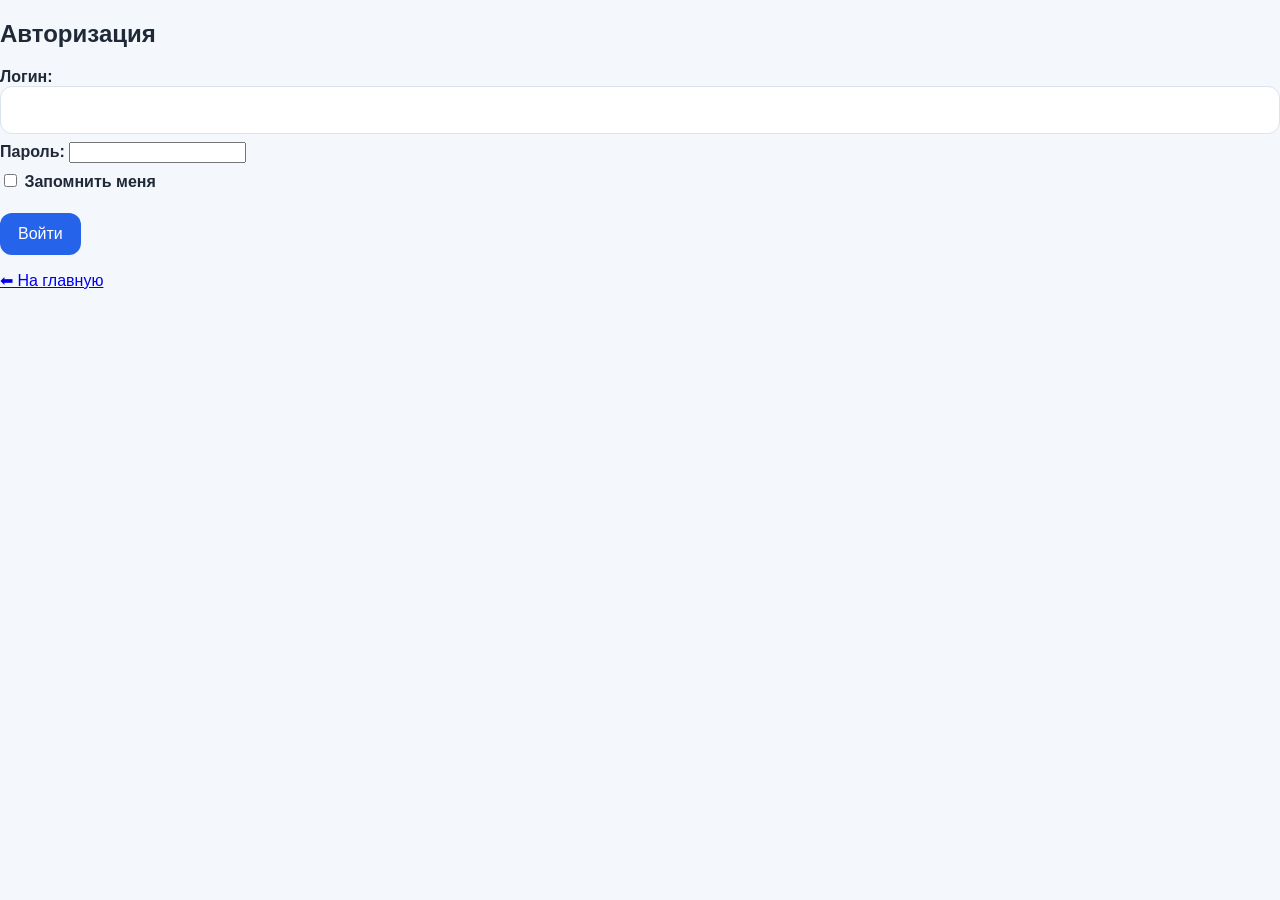
<file: auth.html>
<!DOCTYPE html>
<html lang="ru">
<head>
  <meta charset="UTF-8">
  <meta name="viewport" content="width=device-width, initial-scale=1.0">
  <title>Вход | Food:Fast&Hot</title>
  <link href="https://fonts.googleapis.com/css2?family=Chiron+GoRound+TC:wght@200..900&display=swap" rel="stylesheet">
  <link rel="stylesheet" href="style.css">
</head>
<body class="auth-page">
  <div class="auth-wrapper">
    <div class="auth-image"></div>
    <div class="auth-form-side">
      <div class="auth-container">
        <h2>Авторизация</h2>
        <form action="https://httpbin.org/post" method="POST" class="auth-form">
          <label>Логин:
            <input type="text" name="login" required>
          </label>
          
          <label>Пароль:
            <input type="password" name="password" required>
          </label>

          <label>
            <input type="checkbox" name="remember"> Запомнить меня
          </label>

          <button type="submit">Войти</button>
        </form>
        <p><a href="index.html">⬅ На главную</a></p>
      </div>
    </div>
  </div>
</body>
</html>
</file>
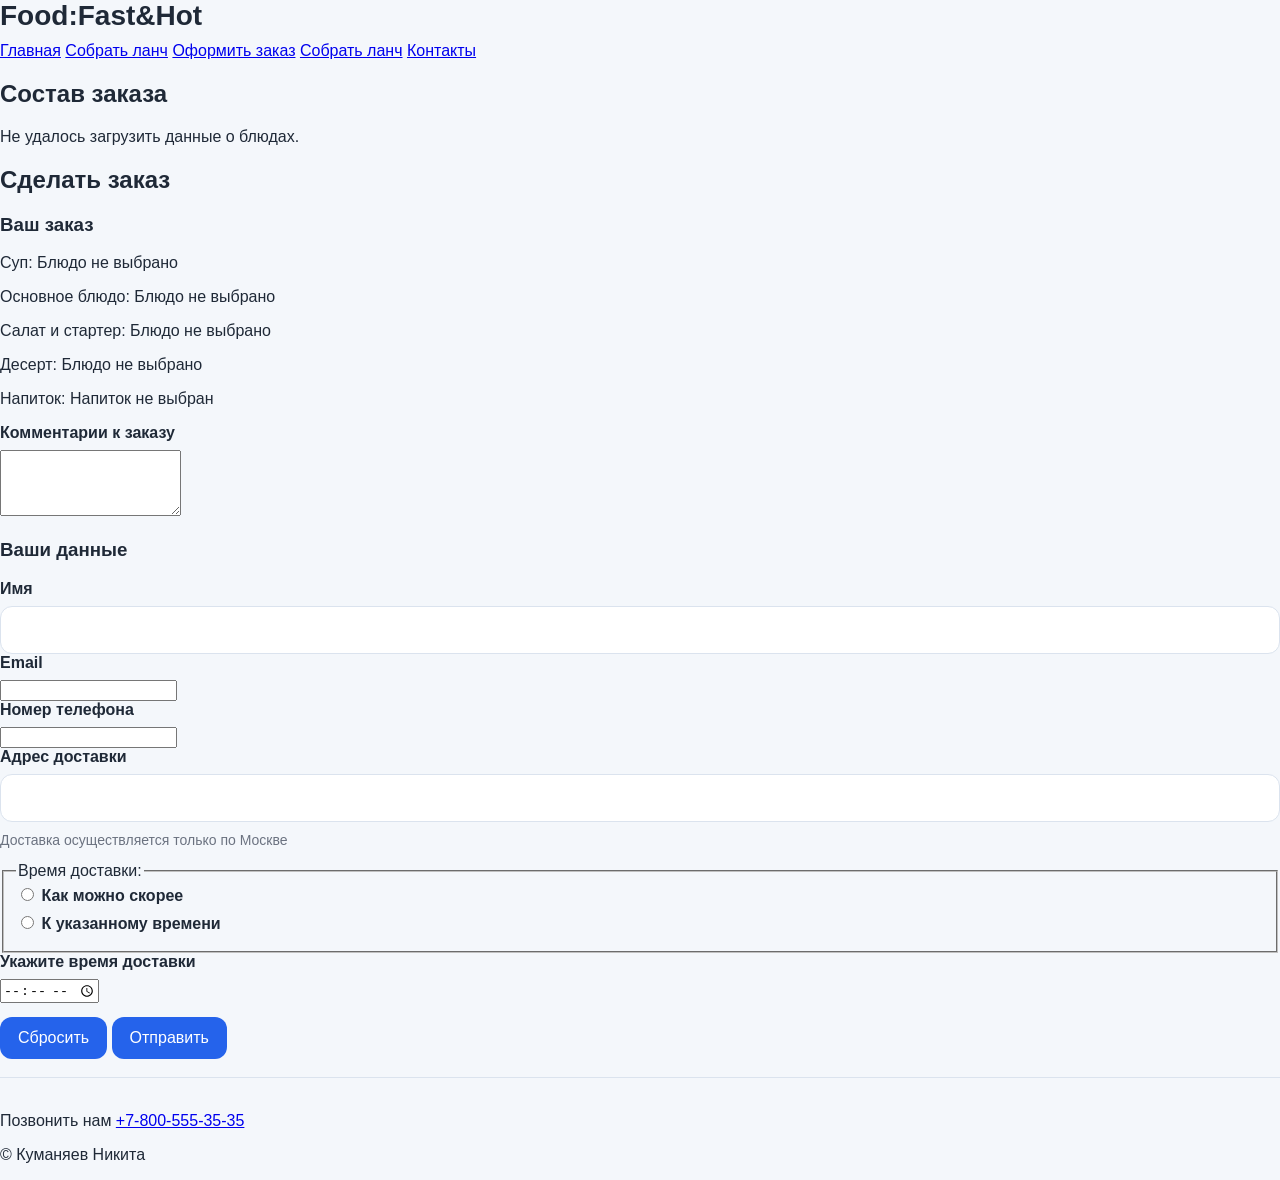
<file: makeorder.html>
<!DOCTYPE html>
<html lang="ru">
<head>
  <meta charset="UTF-8" />
  <meta name="viewport" content="width=device-width, initial-scale=1.0"/>
  <title>Оформить заказ</title>
  <link href="https://fonts.googleapis.com/css2?family=Chiron+GoRound+TC:wght@200..900&display=swap" rel="stylesheet">
  <link rel="stylesheet" href="style.css">
</head>
<body>
  <header>
    <h1>Food:Fast&Hot</h1>
    <nav>
      <a href="index.html">Главная</a>
      <a href="order.html">Собрать ланч</a>
      <a href="makeorder.html?checkout" class="active" >Оформить заказ</a>
	  <a href="orderlist.html">Собрать ланч</a>
      <a href="#contacts">Контакты</a>
    </nav>
  </header>

  <main class="order-page">
    
  
    <h2>Состав заказа</h2>

    <section class="order-items-section">
      <div id="order-items" class="dish"> </div>
    </section>

  <section class="order-section">
    <h2>Сделать заказ</h2>

    <form id="order-form" class="order-form">

      <div class="form-block">
        <h3>Ваш заказ</h3>

        <p>Суп: <span id="order-soup">Блюдо не выбрано</span></p>
        <p>Основное блюдо: <span id="order-main">Блюдо не выбрано</span></p>
        <p>Салат и стартер: <span id="order-salad">Блюдо не выбрано</span></p>
        <p>Десерт: <span id="order-dessert">Блюдо не выбрано</span></p>
        <p>Напиток: <span id="order-drink">Напиток не выбран</span></p>

        <p id="order-total" style="font-weight:bold; margin-top:10px; display:none;"></p>


        <input type="hidden" name="soup" id="input-soup">
        <input type="hidden" name="main" id="input-main">
        <input type="hidden" name="drink" id="input-drink">

        <label for="comment">Комментарии к заказу</label>
        <textarea id="comment" name="comment" rows="4"></textarea>
      </div>

      <div class="form-block">
        <h3>Ваши данные</h3>

        <label for="name">Имя</label>
        <input type="text" id="name" name="name" required>

        <label for="email">Email</label>
        <input type="email" id="email" name="email" required>

        <label for="phone">Номер телефона</label>
        <input type="tel" id="phone" name="phone" required>

        <label for="address">Адрес доставки</label>
        <input type="text" id="address" name="address" required>
        <p class="hint">Доставка осуществляется только по Москве</p>

        <fieldset>
          <legend>Время доставки:</legend>
          <label><input type="radio" name="delivery" value="asap" required> Как можно скорее</label>
          <label><input type="radio" name="delivery" value="time"> К указанному времени</label>
        </fieldset>

        <label for="time">Укажите время доставки</label>
        <input type="time" id="time" name="time" min="07:00" max="23:00" step="300">

        <div class="form-buttons">
          <button type="reset">Сбросить</button>
          <button type="submit">Отправить</button>
        </div>

      </div>
    </form>
  </section>
  </main>

  <footer id="contacts">
    <p>Позвонить нам <a href="tel:+78005553535">+7-800-555-35-35</a></p>
    <p>© Куманяев Никита</p>
  </footer>

  <script src="order.js"></script>
</body>
</html>
</file>
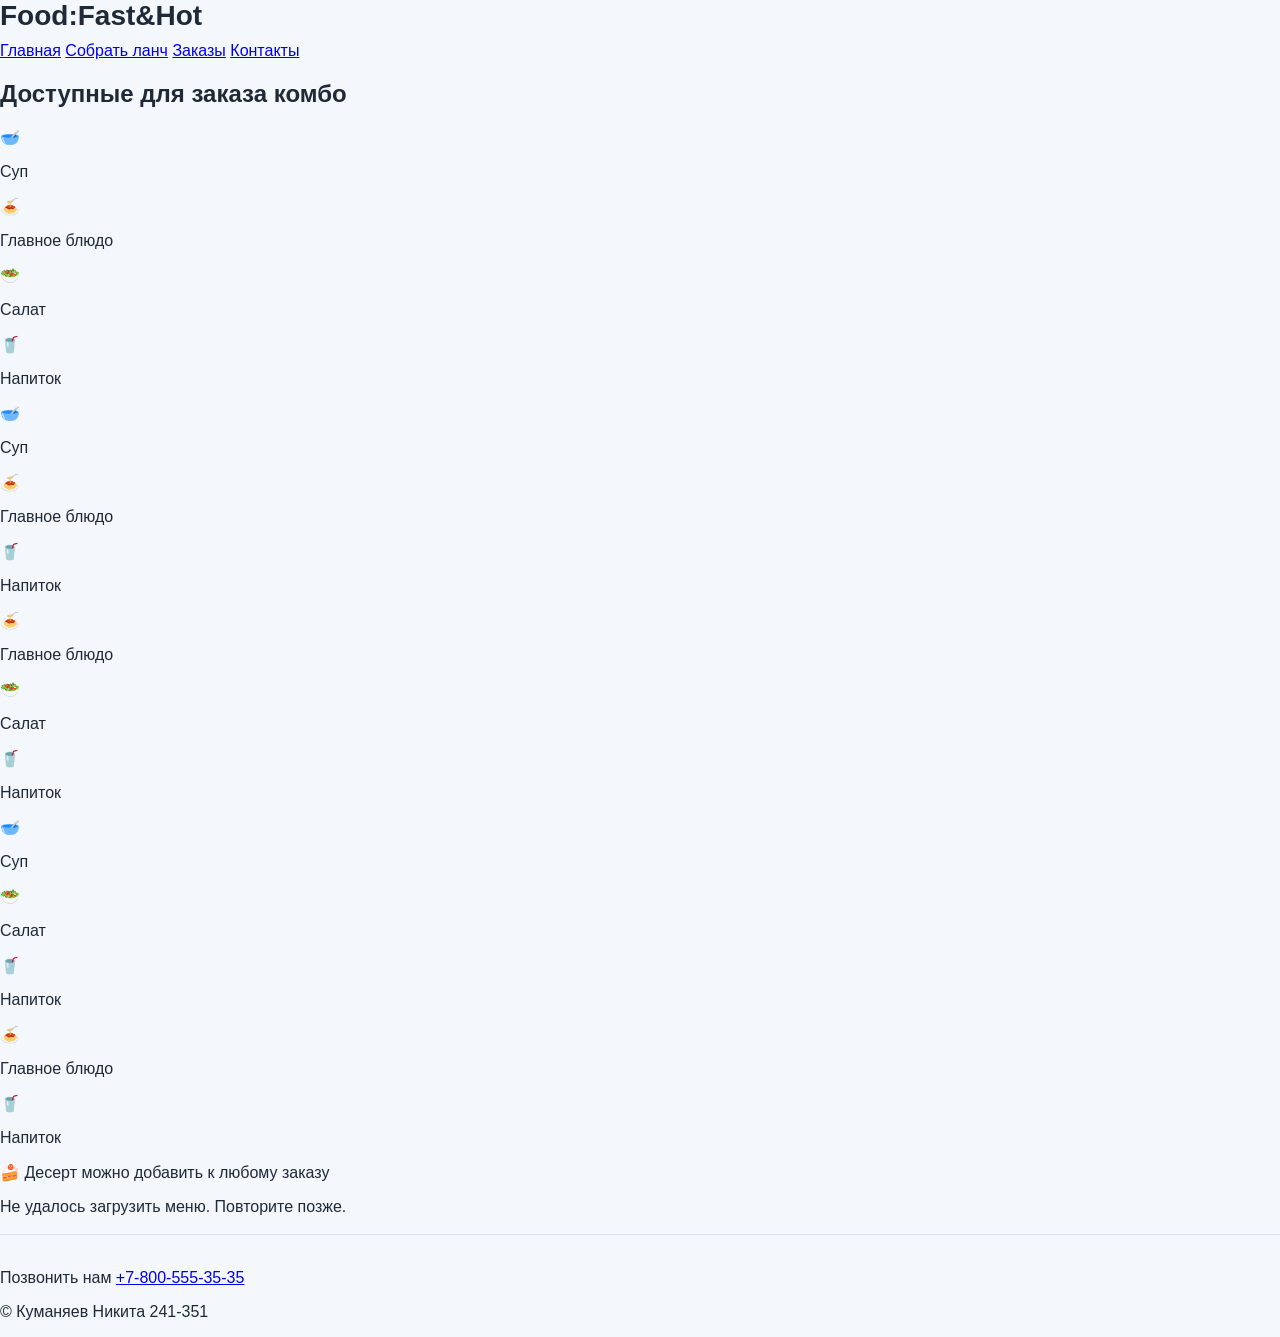
<file: order.html>
<!DOCTYPE html>
<html lang="ru">
<head>
  <meta charset="UTF-8">
  <meta name="viewport" content="width=device-width, initial-scale=1.0">
  <title>Собрать ланч</title>

  <link href="https://fonts.googleapis.com/css2?family=Chiron+GoRound+TC:wght@200..900&display=swap" rel="stylesheet">
  <link rel="stylesheet" href="style.css">
</head>
<body>

  <header>
    <h1>Food:Fast&Hot</h1>
    <nav>
      <a href="index.html">Главная</a>
      <a href="order.html" class="active">Собрать ланч</a>
      <a href="orderlist.html">Заказы</a>
      <a href="#contacts">Контакты</a>
    </nav>
  </header>

  <main>
    

   <section class="combo-section">

  <h2>Доступные для заказа комбо</h2>

  <div class="combo-grid">
    <div class="combo">
      <div class="combo-item"><span class="emoji">🥣</span><p>Суп</p></div>
      <div class="combo-item"><span class="emoji">🍝</span><p>Главное блюдо</p></div>
      <div class="combo-item"><span class="emoji">🥗</span><p>Салат</p></div>
      <div class="combo-item"><span class="emoji">🥤</span><p>Напиток</p></div>
    </div>

    <div class="combo">
      <div class="combo-item"><span class="emoji">🥣</span><p>Суп</p></div>
      <div class="combo-item"><span class="emoji">🍝</span><p>Главное блюдо</p></div>
      <div class="combo-item"><span class="emoji">🥤</span><p>Напиток</p></div>
    </div>

    <div class="combo">
      <div class="combo-item"><span class="emoji">🍝</span><p>Главное блюдо</p></div>
      <div class="combo-item"><span class="emoji">🥗</span><p>Салат</p></div>
      <div class="combo-item"><span class="emoji">🥤</span><p>Напиток</p></div>
    </div>
  

  
    <div class="combo">
      <div class="combo-item"><span class="emoji">🥣</span><p>Суп</p></div>
      <div class="combo-item"><span class="emoji">🥗</span><p>Салат</p></div>
      <div class="combo-item"><span class="emoji">🥤</span><p>Напиток</p></div>
    </div>

    <div class="combo">
      <div class="combo-item"><span class="emoji">🍝</span><p>Главное блюдо</p></div>
      <div class="combo-item"><span class="emoji">🥤</span><p>Напиток</p></div>
    </div>
  </div>

  <p class="combo-note">🍰 Десерт можно добавить к любому заказу</p>
</section>


    <section class="menu-preview" id="menu-section">
      <h2>Супы</h2>
      <div class="dish" id="soups"></div>

      <h2>Основные блюда</h2>
      <div class="dish" id="mains"></div>

      <h2>Салаты и стартеры</h2>
      <div class="dish" id="salads"></div>

      <h2>Десерты</h2>
      <div class="dish" id="desserts"></div>

      <h2>Напитки</h2>
      <div class="dish" id="drinks"></div>
    </section>

    <!-- 
    <section class="order-section">
      <h2>Сделать заказ</h2>
      <form action="https://httpbin.org/post" method="POST" class="order-form">

        <div class="form-block">
          <h3>Ваш заказ</h3>
          <p>Суп: <span id="order-soup">Блюдо не выбрано</span></p>
          <p>Основное блюдо: <span id="order-main">Блюдо не выбрано</span></p>
          <p>Салат и стартер: <span id="order-salad">Блюдо не выбрано</span></p>
          <p>Десерт: <span id="order-dessert">Блюдо не выбрано</span></p>
          <p>Напиток: <span id="order-drink">Напиток не выбран</span></p>
          <p id="order-total" style="display:none; font-weight:bold; margin-top:10px;"></p>

          
          <input type="hidden" name="soup" id="input-soup">
          <input type="hidden" name="main" id="input-main">
          <input type="hidden" name="drink" id="input-drink">

          <label for="comment">Комментарии к заказу</label>
          <textarea id="comment" name="comment" rows="4"></textarea>
        </div>

        <div class="form-block">
          <h3>Ваши данные</h3>

          <label for="name">Имя</label>
          <input type="text" id="name" name="name" required>

          <label for="email">Email</label>
          <input type="email" id="email" name="email" required>

          <label for="phone">Номер телефона</label>
          <input type="tel" id="phone" name="phone" required>

          <label for="address">Адрес доставки</label>
          <input type="text" id="address" name="address" required>
          <p class="hint">Доставка осуществляется только по Москве</p>

          <fieldset>
            <legend>Время доставки:</legend>
            <label><input type="radio" name="delivery" value="asap" required> Как можно скорее</label>
            <label><input type="radio" name="delivery" value="time"> К указанному времени</label>
          </fieldset>

          <label for="time">Укажите время доставки</label>
          <input type="time" id="time" name="time" min="07:00" max="23:00" step="300">

          <div class="form-buttons">
            <button type="reset">Сбросить</button>
            <button type="submit">Отправить</button>
          </div>
        </div>
      </form>
    </section> -->
  </main>

  <footer id="contacts">
    <p>Позвонить нам <a href="tel:+78005553535">+7-800-555-35-35</a></p>
    <p>© Куманяев Никита 241-351</p>
  </footer>

  
  <script src="menu.js"></script>
</body>
</html>
</file>
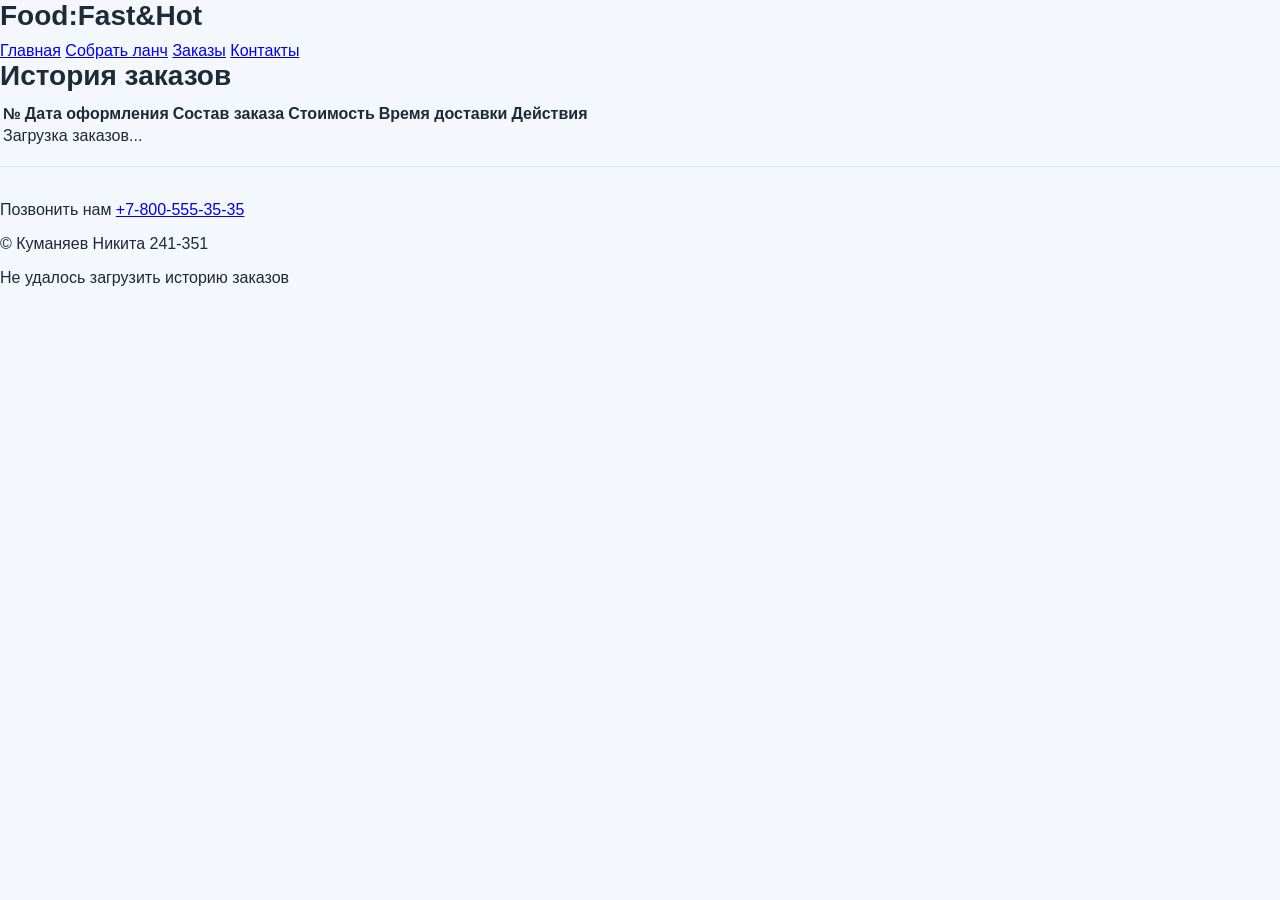
<file: orderlist.html>
<!DOCTYPE html>
<html lang="ru">
<head>
  <meta charset="UTF-8">
  <meta name="viewport" content="width=device-width, initial-scale=1.0">
  <title>История заказов</title>
  <link href="https://fonts.googleapis.com/css2?family=Chiron+GoRound+TC:wght@200..900&display=swap" rel="stylesheet">
  <link rel="stylesheet" href="style.css">
  <link rel="stylesheet" href="https://cdn.jsdelivr.net/npm/bootstrap-icons@1.10.0/font/bootstrap-icons.css">
</head>
<body>

<header>
    <h1>Food:Fast&Hot</h1>
  <nav>
    <a href="index.html">Главная</a>
    <a href="order.html">Собрать ланч</a>
    <a href="orders.html" class="active">Заказы</a>
    <a href="#contacts">Контакты</a>
  </nav>
</header>

<main class="container">
        <h1>История заказов</h1>
        <div class="orders-table-container">
            <table class="orders-table">
                <thead>
                    <tr>
                        <th>№</th>
                        <th>Дата оформления</th>
                        <th>Состав заказа</th>
                        <th>Стоимость</th>
                        <th>Время доставки</th>
                        <th>Действия</th>
                    </tr>
                </thead>
                <tbody id="orderlist-container">
                    <tr>
                        <td colspan="6" class="loading">Загрузка заказов...</td>
                    </tr>
                </tbody>
            </table>
        </div>
        
        <div id="no-orderlist" class="no-orderlist" style="display: none;">
            <p>У вас пока нет оформленных заказов.</p>
            <a href="index.html" class="btn-primary">Собрать ланч</a>
        </div>
    </main>

    <div id="details-modal" class="modal" style="display: none;">
        <div class="modal-content">
            <span class="close">&times;</span>
            <h2>Просмотр заказа</h2>
            <div class="modal-body">
                <div class="order-info-section">
                    <h3>Дата оформления</h3>
                    <p id="detail-order-date" class="order-date-big">23.11.2024 20:01</p>
                    
                    <div class="info-grid">
                        <div class="info-item">
                            <span class="info-label">Доставка</span>
                            <span id="detail-delivery-type" class="info-value"></span>
                        </div>
                        <div class="info-item">
                            <span class="info-label">Имя получателя</span>
                            <span id="detail-full-name" class="info-value"></span>
                        </div>
                        <div class="info-item">
                            <span class="info-label">Адрес доставки</span>
                            <span id="detail-address" class="info-value"></span>
                        </div>
                        <div class="info-item">
                            <span class="info-label">Время доставки</span>
                            <span id="detail-delivery-time" class="info-value"></span>
                        </div>
                        <div class="info-item">
                            <span class="info-label">Телефон</span>
                            <span id="detail-phone" class="info-value"></span>
                        </div>
                        <div class="info-item">
                            <span class="info-label">Email</span>
                            <span id="detail-email" class="info-value"></span>
                        </div>
                    </div>
                    
                    <h3>Комментарий</h3>
                    <p id="detail-comment" class="comment">Пожалуйста, от поста охраны.</p>
                </div>
                
                <div class="order-dishes-section">
                    <h3>Состав заказа</h3>
                    <ul id="detail-dishes-list" class="dishes-list">
                    </ul>
                </div>
                
                <div class="order-total-section">
                    <h3>Стоимость: <span id="detail-total-price">0</span> ₽</h3>
                </div>
            </div>
            <div class="modal-footer">
                <button class="btn-primary close-modal">Ок</button>
            </div>
        </div>
    </div>

    <div id="edit-modal" class="modal" style="display: none;">
        <div class="modal-content">
            <span class="close">&times;</span>
            <h2>Редактирование заказа</h2>
            <div class="modal-body">
                <div class="order-info-section">
                    <h3>Дата оформления</h3>
                    <p id="edit-order-date" class="order-date-big"></p>
                    
                    <form id="edit-form">
                        <input type="hidden" id="edit-order-id">
                        
                        <div class="info-grid">
                            <div class="info-item">
                                <span class="info-label">Доставка</span>
                                <span class="info-value">
                                    <select id="edit-delivery-type" class="form-control">
                                        <option value="now">Как можно скорее</option>
                                        <option value="by_time">Ко времени</option>
                                    </select>
                                </span>
                            </div>
                            <div class="info-item">
                                <span class="info-label">Имя получателя</span>
                                <span class="info-value">
                                    <input type="text" id="edit-full-name" class="form-control" required>
                                </span>
                            </div>
                            <div class="info-item">
                                <span class="info-label">Адрес доставки</span>
                                <span class="info-value">
                                    <input type="text" id="edit-address" class="form-control" required>
                                </span>
                            </div>
                            <div class="info-item">
                                <span class="info-label">Тип доставки</span>
                                <span class="info-value">
                                    <select id="edit-delivery-type-select" class="form-control">
                                        <option value="now">Как можно скорее</option>
                                        <option value="by_time">Ко времени</option>
                                    </select>
                                </span>
                            </div>
                            <div class="info-item" id="edit-time-group" style="display: none;">
                                <span class="info-label">Время доставки</span>
                                <span class="info-value">
                                    <input type="time" id="edit-delivery-time" class="form-control" min="07:00" max="23:00" step="300">
                                </span>
                            </div>
                            <div class="info-item">
                                <span class="info-label">Телефон</span>
                                <span class="info-value">
                                    <input type="tel" id="edit-phone" class="form-control" required>
                                </span>
                            </div>
                            <div class="info-item">
                                <span class="info-label">Email</span>
                                <span class="info-value">
                                    <input type="email" id="edit-email" class="form-control" required>
                                </span>
                            </div>
                        </div>
                        
                        <h3>Комментарий</h3>
                        <textarea id="edit-comment" class="form-control comment-textarea" rows="3"></textarea>
                        
                        <div class="order-dishes-section">
                            <h3>Состав заказа</h3>
                            <ul id="edit-dishes-list" class="dishes-list">
                            </ul>
                        </div>
                        
                        <div class="order-total-section">
                            <h3>Стоимость: <span id="edit-total-price">0</span> ₽</h3>
                        </div>
                    </form>
                </div>
            </div>
            <div class="modal-footer">
                <button type="submit" form="edit-form" class="btn-primary">Сохранить</button>
                <button type="button" class="btn-secondary close-modal">Отмена</button>
            </div>
        </div>
    </div>

    <div id="delete-modal" class="modal" style="display: none;">
        <div class="modal-content delete-modal">
            <span class="close">&times;</span>
            <h2>Удаление заказа</h2>
            <div class="modal-body">
                <p>Вы уверены, что хотите удалить этот заказ?</p>
            </div>
            <div class="modal-footer">
                <button id="confirm-delete" class="btn-danger">Да</button>
                <button class="btn-secondary close-modal">Отмена</button>
            </div>
        </div>
    </div>

<footer id="contacts">
    <p>Позвонить нам <a href="tel:+78005553535">+7-800-555-35-35</a></p>
    <p>© Куманяев Никита 241-351</p>
  </footer>

<script src="orderlist.js"></script>
</body>
</html>
</file>
<file: style.css>
:root {
            --bg: #f4f7fb;
            --card: #ffffff;
            --text: #1f2937;
            --muted: #6b7280;
            --border: #dbe3ee;
            --accent: #2563eb;
            --soft: #eef4ff;
        }
        * { box-sizing: border-box; }
        body {
            margin: 0;
            font-family: Arial, Helvetica, sans-serif;
            background: var(--bg);
            color: var(--text);
        }
        .wrap {
            max-width: 900px;
            margin: 0 auto;
            padding: 24px;
        }
        .card {
            background: var(--card);
            border: 1px solid var(--border);
            border-radius: 18px;
            box-shadow: 0 6px 24px rgba(37, 99, 235, 0.08);
            padding: 24px;
        }
        h1 {
            margin: 0 0 10px;
            font-size: 28px;
        }
        .desc {
            margin: 0 0 18px;
            color: var(--muted);
            line-height: 1.45;
        }
        .result {
            margin: 0 0 18px;
            padding: 14px 16px;
            border-radius: 12px;
            background: var(--soft);
            border: 1px solid #cfe0ff;
            font-weight: bold;
        }
        label {
            display: block;
            margin-bottom: 8px;
            font-weight: bold;
        }
        input[type="text"] {
            width: 100%;
            padding: 14px 16px;
            border: 1px solid var(--border);
            border-radius: 12px;
            font-size: 16px;
            outline: none;
        }
        input[type="text"]:focus {
            border-color: var(--accent);
            box-shadow: 0 0 0 3px rgba(37, 99, 235, 0.12);
        }
        button {
            margin-top: 14px;
            padding: 12px 18px;
            border: none;
            border-radius: 12px;
            background: var(--accent);
            color: white;
            font-size: 16px;
            cursor: pointer;
        }
        button:hover { opacity: 0.95; }
        footer {
            margin-top: 18px;
            padding-top: 18px;
            border-top: 1px solid var(--border);
        }
        .history-title {
            margin: 0 0 10px;
            font-size: 18px;
        }
        .history-item {
            padding: 8px 0;
            border-bottom: 1px dashed #e5e7eb;
            word-break: break-word;
        }
        .history-item:last-child { border-bottom: none; }
        .hint {
            margin-top: 10px;
            color: var(--muted);
            font-size: 14px;
        }
</file>
